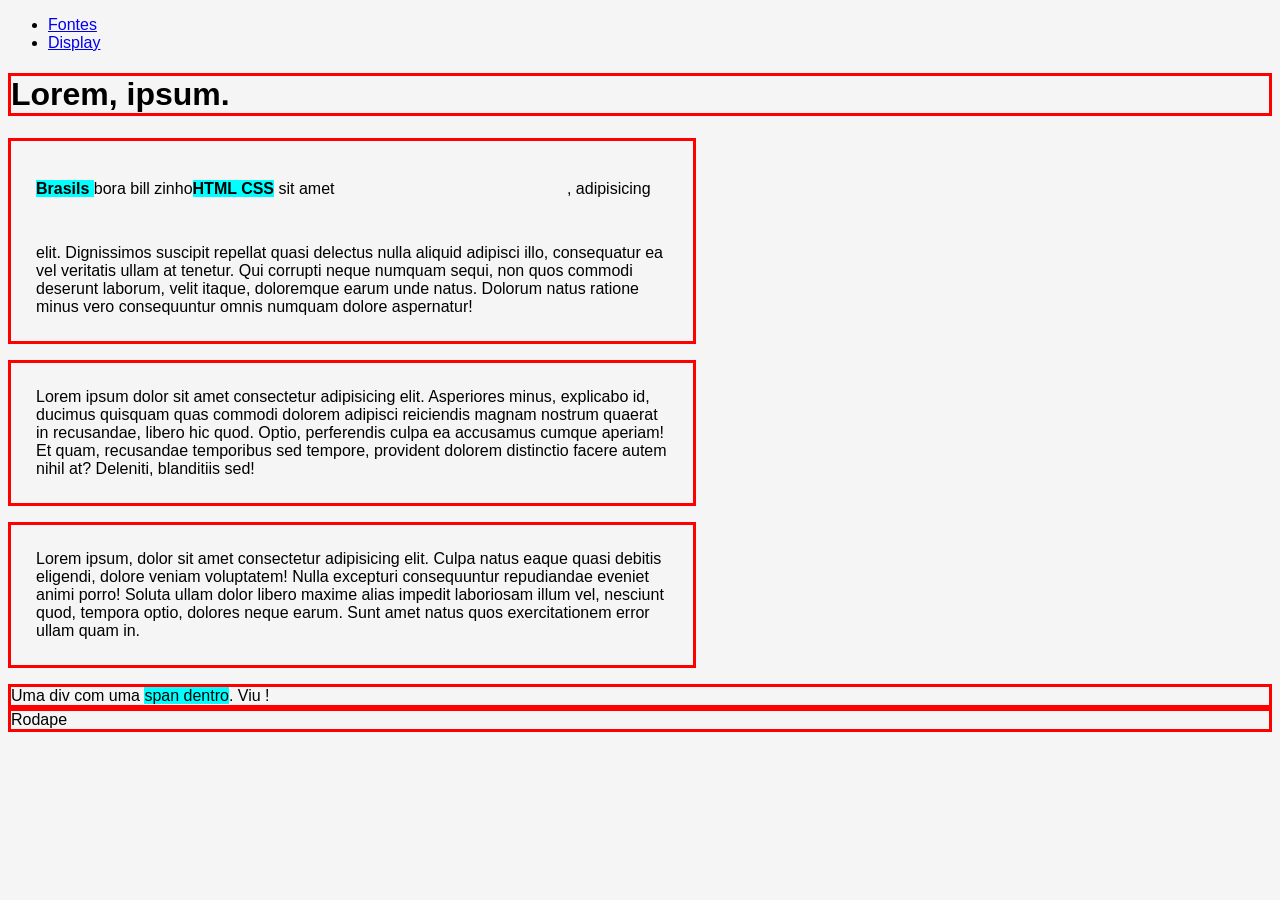
<file: pages/display.html>
<!DOCTYPE html>
<html lang="pt-BR">

<head>
    <meta charset="UTF-8">
    <meta name="viewport" content="width=device-width, initial-scale=1.0">
    <meta name="author" content="Valentino">
    <meta name="description" content="Resumo das aulas de HTML e CSS">
    <meta name="keywords" content="HTML5, CSS, resumo, tecnologia">
    <link rel="stylesheet" href="../style/style.css">
    <title>Resumo | Display </title>
    <style>
        body {
            font-family: sans-serif;

        }

        h1,
        p,
        div,
        footer {
            border: 3px solid red;
        }

        p {
            width: 50%;
            padding: 25px;
        }

        b, strong, i, em, span{
            background-color: aqua;
        }

        em{
            height: 50px;
            width: 200px;
            margin: 5px;
            padding: 9px;
            display: inline-block;
            visibility: hidden;
        }

            em:hover{
                visibility: hidden;
            }

    </style> 
</head>

<body>
    <header>


        <nav>
            <ul>
                <li>
                    <a href="./pages/fontes.html"> Fontes </a>
                </li>
                <li>
                    <a href="./pages/display.html">Display </a>
                </li>
            </ul>
        </nav>
    </header>
    <main>
        <h1>Lorem, ipsum.</h1>
        <p>
            <b>Brasils </b> bora bill zinho<strong>HTML CSS</strong> sit amet <em>consectetur</em>, adipisicing elit. Dignissimos
            suscipit repellat quasi delectus nulla
            aliquid adipisci illo, consequatur ea vel veritatis ullam at tenetur. Qui corrupti neque numquam sequi, non
            quos commodi deserunt laborum, velit itaque, doloremque earum unde natus. Dolorum natus ratione minus vero
            consequuntur omnis numquam dolore aspernatur!
        </p>
        <p>
            Lorem ipsum dolor sit amet consectetur adipisicing elit. Asperiores minus, explicabo id, ducimus quisquam
            quas commodi dolorem adipisci reiciendis magnam nostrum quaerat in recusandae, libero hic quod. Optio,
            perferendis culpa ea accusamus cumque aperiam! Et quam, recusandae temporibus sed tempore, provident dolorem
            distinctio facere autem nihil at? Deleniti, blanditiis sed!</p>
        <p>
            Lorem ipsum, dolor sit amet consectetur adipisicing elit. Culpa natus eaque quasi debitis eligendi, dolore
            veniam voluptatem! Nulla excepturi consequuntur repudiandae eveniet animi porro! Soluta ullam dolor libero
            maxime alias impedit laboriosam illum vel, nesciunt quod, tempora optio, dolores neque earum. Sunt amet
            natus quos exercitationem error ullam quam in.</p>

        <div>Uma div com uma <span>span dentro</span>. Viu !</div>
    </main>
    <footer>
        Rodape
    </footer>
</body>

</html>
</file>
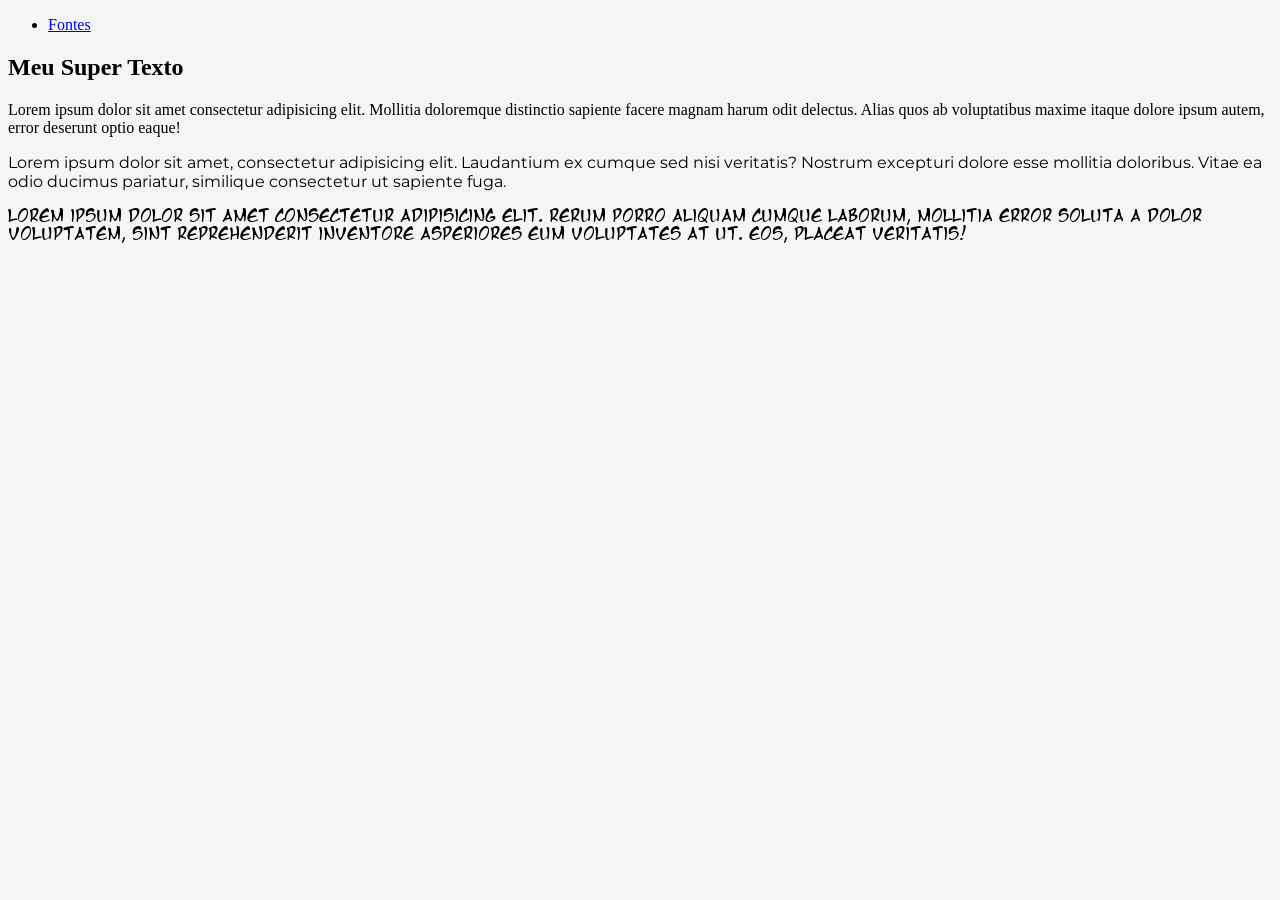
<file: pages/fontes.html>
<!DOCTYPE html>
<html lang="pt-BR">

<head>
    <meta charset="UTF-8">
    <meta name="viewport" content="width=device-width, initial-scale=1.0">
    <meta name="author" content="Valentino">
    <meta name="description" content="Resumo das aulas de HTML e CSS">
    <meta name="keywords" content="HTML5, CSS, resumo, tecnologia">
   <link rel="stylesheet" href="../style/style.css">

    <title>Resumo das aulas de Tipografia em HTML e CSS </title>
</head>

<body>
    <header>

    </header>
    <main>
        <section>

            <nav>
                <ul>
                    <li>
                        <a href="../index.html"> Fontes </a>
                    </li>
                </ul>
            </nav>
        </section>
        <section>
            <h2>Meu Super Texto</h2>
            <article>

                <p class="texto-artigo texto-um">
                    Lorem ipsum dolor sit amet consectetur adipisicing elit. Mollitia doloremque distinctio sapiente facere
                    magnam harum odit delectus. Alias quos ab voluptatibus maxime itaque dolore ipsum autem, error deserunt
                    optio eaque!
                </p>
                <p class="texto-artigo texto-dois">
                    Lorem ipsum dolor sit amet, consectetur adipisicing elit. Laudantium ex cumque sed nisi veritatis?
                    Nostrum excepturi dolore esse mollitia doloribus. Vitae ea odio ducimus pariatur, similique consectetur
                    ut sapiente fuga.
                </p>
                <p class="texto-artigo texto-tres">
                    Lorem ipsum dolor sit amet consectetur adipisicing elit. Rerum porro aliquam cumque laborum, mollitia
                    error soluta a dolor voluptatem, sint reprehenderit inventore asperiores eum voluptates at ut. Eos,
                    placeat veritatis!
                </p>
            </article>
        </section>
    </main>
    <footer>

    </footer>
</body>

</html>
</file>
<file: style/style.css>
@import url('https://fonts.googleapis.com/css2?family=Roboto+Serif:ital,opsz,wght@0,8..144,100..900;1,8..144,100..900&display=swap');
@import url('https://fonts.googleapis.com/css2?family=Montserrat:ital,wght@0,100..900;1,100..900&family=Roboto+Serif:ital,opsz,wght@0,8..144,100..900;1,8..144,100..900&display=swap');


@font-face {
    font-family: 'manga_temple';
    src: url(../fonts/manga_temple/mangat.ttf) format(truetype);
}


body{
    text-align: left;
    background-color: whitesmoke;
    color: black;
}


.texto-um{
    font-family: 'roboto';
}

.texto-dois{
    font-family: 'Montserrat';
}

.texto-tres{
    font-family: 'manga_temple';
    
}
</file>
